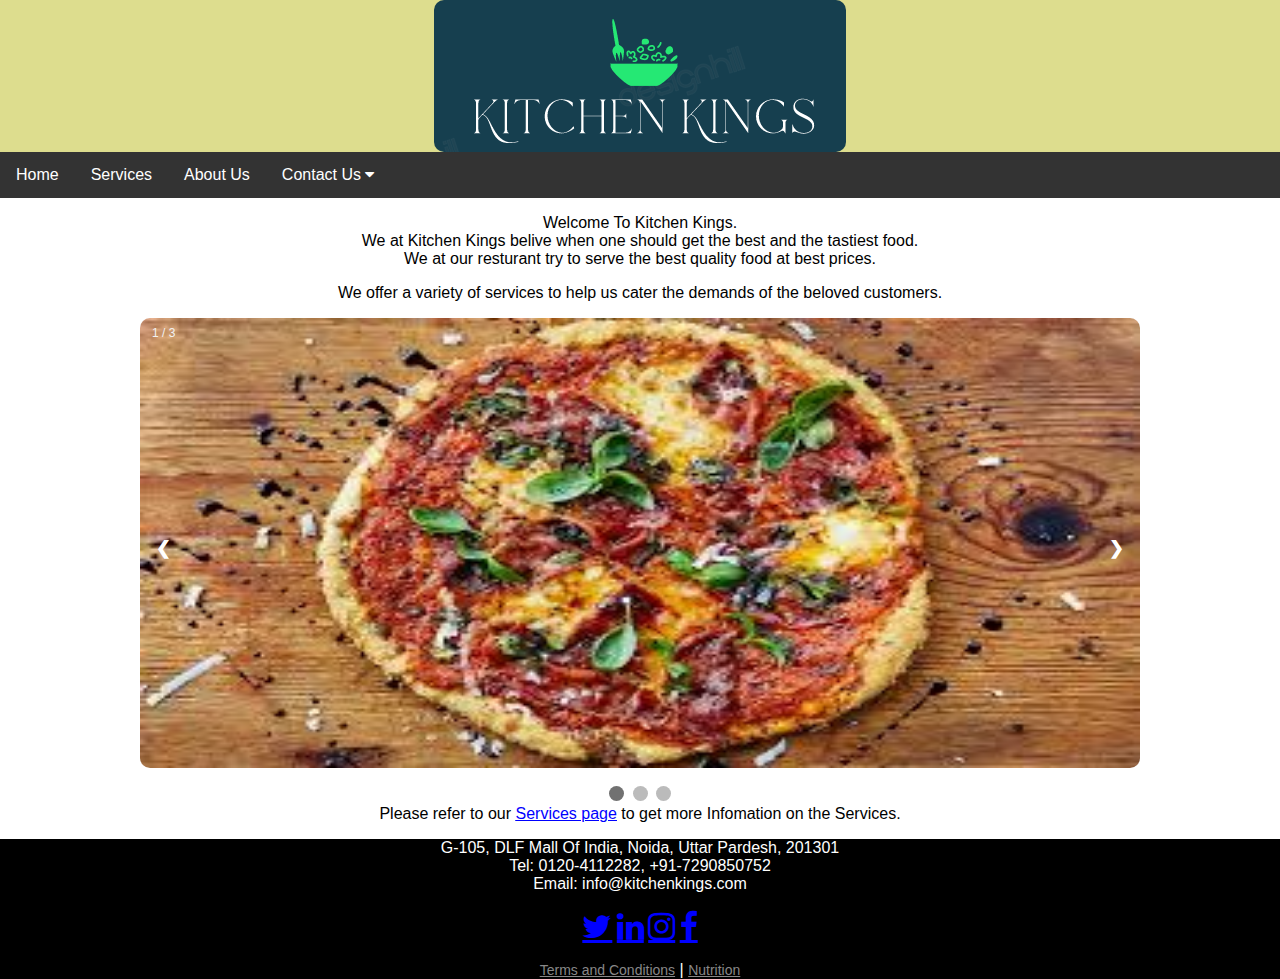
<file: index.html>
<!DOCTYPE html>
<html>
<head>
	<title>Welcome to KitchenKings</title>
	<link rel="stylesheet" type="text/css" href="style.css">
	<link rel="stylesheet" href="https://cdnjs.cloudflare.com/ajax/libs/font-awesome/4.7.0/css/font-awesome.min.css">
	
</head>
<body>
<div style="background-color: #dddd8e;"><center><img src="logo.png"></center></div>
<div class="navbar">
            <a href="index.html">Home</a>
            <a href="services.html">Services</a>
            <a href="aboutus.html">About Us</a>
            <div class="dropdown">
              <button class="dropbtn">Contact Us 
                <i class="fa fa-caret-down"></i>
              </button>
              <div class="dropdown-content">
                <a href="mailto:info@kitchenkings.com">Email</a>
                <a href="Tel: +917290850752">Phone</a>
                <a href="contactus.html">Feedbacks/Complaints</a>
              </div>
            </div> 
          </div>




<center><p>Welcome To Kitchen Kings.<br>
We at Kitchen Kings belive when one should get the best and the tastiest food.<br> We at our resturant try to serve the best quality food at best prices.<br></p>
<p>We offer a variety of services to help us cater the demands of the beloved customers.<br>
  
  
  <div class="slideshow-container">

    <div class="mySlides fade">
      <div class="numbertext">1 / 3</div>
      <img src="ss1.jpg" style="width:100%; height: 450px;">
    </div>
    
    <div class="mySlides fade">
      <div class="numbertext">2 / 3</div>
      <img src="ss2.jpg" style="width:100%; height: 450px;">
    </div>
    
    <div class="mySlides fade">
      <div class="numbertext">3 / 3</div>
      <img src="ss3.jpg" style="width:100%; height: 450px;">
    </div>
    
    <a class="prev" onclick="plusSlides(-1)">&#10094;</a>
    <a class="next" onclick="plusSlides(1)">&#10095;</a>
    
    </div>
    <br>
    
    <div style="text-align:center">
      <span class="dot" onclick="currentSlide(1)"></span> 
      <span class="dot" onclick="currentSlide(2)"></span> 
      <span class="dot" onclick="currentSlide(3)"></span> 
    </div>
    
    <script>
    var slideIndex = 1;
    showSlides(slideIndex);
    
    function plusSlides(n) {
      showSlides(slideIndex += n);
    }
    
    function currentSlide(n) {
      showSlides(slideIndex = n);
    }
    
    function showSlides(n) {
      var i;
      var slides = document.getElementsByClassName("mySlides");
      var dots = document.getElementsByClassName("dot");
      if (n > slides.length) {slideIndex = 1}    
      if (n < 1) {slideIndex = slides.length}
      for (i = 0; i < slides.length; i++) {
          slides[i].style.display = "none";  
      }
      for (i = 0; i < dots.length; i++) {
          dots[i].className = dots[i].className.replace(" active", "");
      }
      slides[slideIndex-1].style.display = "block";  
      dots[slideIndex-1].className += " active";
    }
    </script>


Please refer to our <a href="services.html"><u>Services page</u></a> to get more Infomation on the Services.</p></center>



<footer style="background-color: black;"><center><font color="white"> G-105, DLF Mall Of  India, Noida, Uttar Pardesh, 201301<br>Tel: 0120-4112282, +91-7290850752<br>
Email: info@kitchenkings.com<br><br>
<a href="https://twitter.com/KitchenKings" target="_blank" class="fa fa-twitter" style="font-size: 2em;"></a>
<a href="https://www.linkedin.com/company/KitchenKings/" target="_blank" class="fa fa-linkedin" style="font-size: 2em;"></a>
<a href="https://www.instagram.com/KitchenKings/?hl=en" target="_blank" class="fa fa-instagram" style="font-size: 2em;"></a>
<a href="https://www.facebook.com/pages/category/Website/KitchenKings/about/" target="_blank" class="fa fa-facebook" style="font-size: 2em;"></a>
<br>
<br>

<a href="t-c.html" target="_blank" style="color: #888888;font-family: arial;font-size: 14px;">Terms and Conditions</a>
  | 
<a href="Nutritional-Facts.pdf" target="_blank" download="Nutritional-Facts.pdf" style="color: #888888;font-family: arial;font-size: 14px;">Nutrition</a>


</font></center></footer>



</body>
</html>
</file>
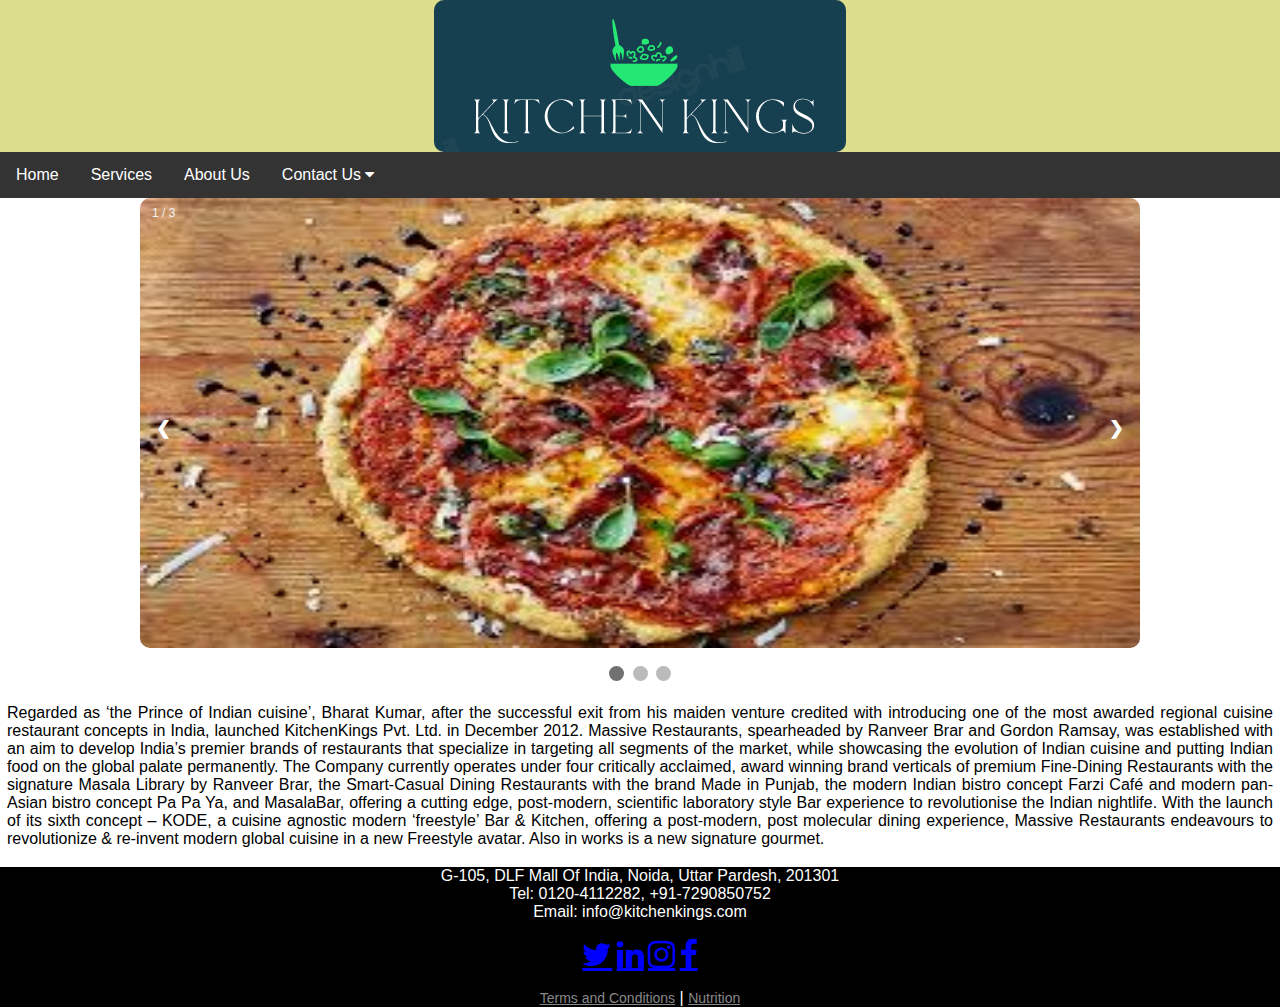
<file: aboutus.html>
<!DOCTYPE html>
<html>
<head>
	<title>Welcome to KitchenKings</title>
	<link rel="stylesheet" type="text/css" href="style.css">
	<link rel="stylesheet" href="https://cdnjs.cloudflare.com/ajax/libs/font-awesome/4.7.0/css/font-awesome.min.css">
	
</head>
<body>
  <div style="background-color: #dddd8e;"><center><img src="logo.png"></center></div>
  <div class="navbar">
    <a href="index.html">Home</a>
    <a href="services.html">Services</a>
    <a href="aboutus.html">About Us</a>
    <div class="dropdown">
      <button class="dropbtn">Contact Us 
        <i class="fa fa-caret-down"></i>
      </button>
      <div class="dropdown-content">
        <a href="mailto:info@kitchenkings.com">Email</a>
        <a href="Tel: +917290850752">Phone</a>
        <a href="contactus.html">Feedbacks/Complaints</a>
      </div>
    </div> 
  </div>

  <div class="slideshow-container">

    <div class="mySlides fade">
      <div class="numbertext">1 / 3</div>
      <img src="ss1.jpg" style="width:100%; height: 450px;">
    </div>
    
    <div class="mySlides fade">
      <div class="numbertext">2 / 3</div>
      <img src="ss2.jpg" style="width:100%; height: 450px;">
    </div>
    
    <div class="mySlides fade">
      <div class="numbertext">3 / 3</div>
      <img src="ss3.jpg" style="width:100%; height: 450px;">
    </div>
    
    <a class="prev" onclick="plusSlides(-1)">&#10094;</a>
    <a class="next" onclick="plusSlides(1)">&#10095;</a>
    
    </div>
    <br>
    
    <div style="text-align:center">
      <span class="dot" onclick="currentSlide(1)"></span> 
      <span class="dot" onclick="currentSlide(2)"></span> 
      <span class="dot" onclick="currentSlide(3)"></span> 
    </div>
    
    <script>
    var slideIndex = 1;
    showSlides(slideIndex);
    
    function plusSlides(n) {
      showSlides(slideIndex += n);
    }
    
    function currentSlide(n) {
      showSlides(slideIndex = n);
    }
    
    function showSlides(n) {
      var i;
      var slides = document.getElementsByClassName("mySlides");
      var dots = document.getElementsByClassName("dot");
      if (n > slides.length) {slideIndex = 1}    
      if (n < 1) {slideIndex = slides.length}
      for (i = 0; i < slides.length; i++) {
          slides[i].style.display = "none";  
      }
      for (i = 0; i < dots.length; i++) {
          dots[i].className = dots[i].className.replace(" active", "");
      }
      slides[slideIndex-1].style.display = "block";  
      dots[slideIndex-1].className += " active";
      setTimeout(showSlides, 2000);
    }
    </script>



<table>
  <tr>
    <td></td>
    <td>
      <p style="text-align: justify;">Regarded as ‘the Prince of Indian cuisine’, Bharat Kumar, after the successful exit from his maiden venture credited with introducing one of the most awarded regional cuisine 
        restaurant concepts in India, launched KitchenKings Pvt. Ltd. in December 2012. Massive Restaurants, spearheaded by Ranveer Brar and Gordon Ramsay, was established with an aim to develop India’s 
        premier brands of restaurants that specialize in targeting all segments of the market, while showcasing the evolution of Indian cuisine and putting Indian food on the global palate permanently.
        The Company currently operates under four critically acclaimed, award winning brand verticals of premium Fine-Dining Restaurants with the signature Masala Library by Ranveer Brar, the Smart-Casual Dining 
        Restaurants with the brand Made in Punjab, the modern Indian bistro concept Farzi Café and modern pan-Asian bistro concept Pa Pa Ya, and MasalaBar, offering a cutting edge, post-modern, scientific 
        laboratory style Bar experience to revolutionise the Indian nightlife. With the launch of its sixth concept – KODE, a cuisine agnostic modern ‘freestyle’ Bar & Kitchen, offering a post-modern, 
        post molecular dining experience, Massive Restaurants endeavours to revolutionize & re-invent modern global cuisine in a new Freestyle avatar. Also in works is a new signature gourmet.
      </p>
  </td>
  <td></td>
</tr>
</table>
<footer style="background-color: black;"><center><font color="white"> G-105, DLF Mall Of  India, Noida, Uttar Pardesh, 201301<br>Tel: 0120-4112282, +91-7290850752<br>
  Email: info@kitchenkings.com<br><br>
  <a href="https://twitter.com/KitchenKings" target="_blank" class="fa fa-twitter" style="font-size: 2em;"></a>
  <a href="https://www.linkedin.com/company/KitchenKings/" target="_blank" class="fa fa-linkedin" style="font-size: 2em;"></a> 
  <a href="https://www.instagram.com/KitchenKings/?hl=en" target="_blank" class="fa fa-instagram" style="font-size: 2em;"></a>  
  <a href="https://www.facebook.com/pages/category/Website/KitchenKings/about/" target="_blank" class="fa fa-facebook" style="font-size: 2em;"></a><br><br>

<a href="tc.html" target="_blank" style="color: #888888;font-family: arial;font-size: 14px;">Terms and Conditions</a>
    | 
<a href="Nutritional-Facts.pdf" target="_blank" style="color: #888888;font-family: arial;font-size: 14px;">Nutrition</a>
  
</font></center></footer>
</body>
</html>
</file>
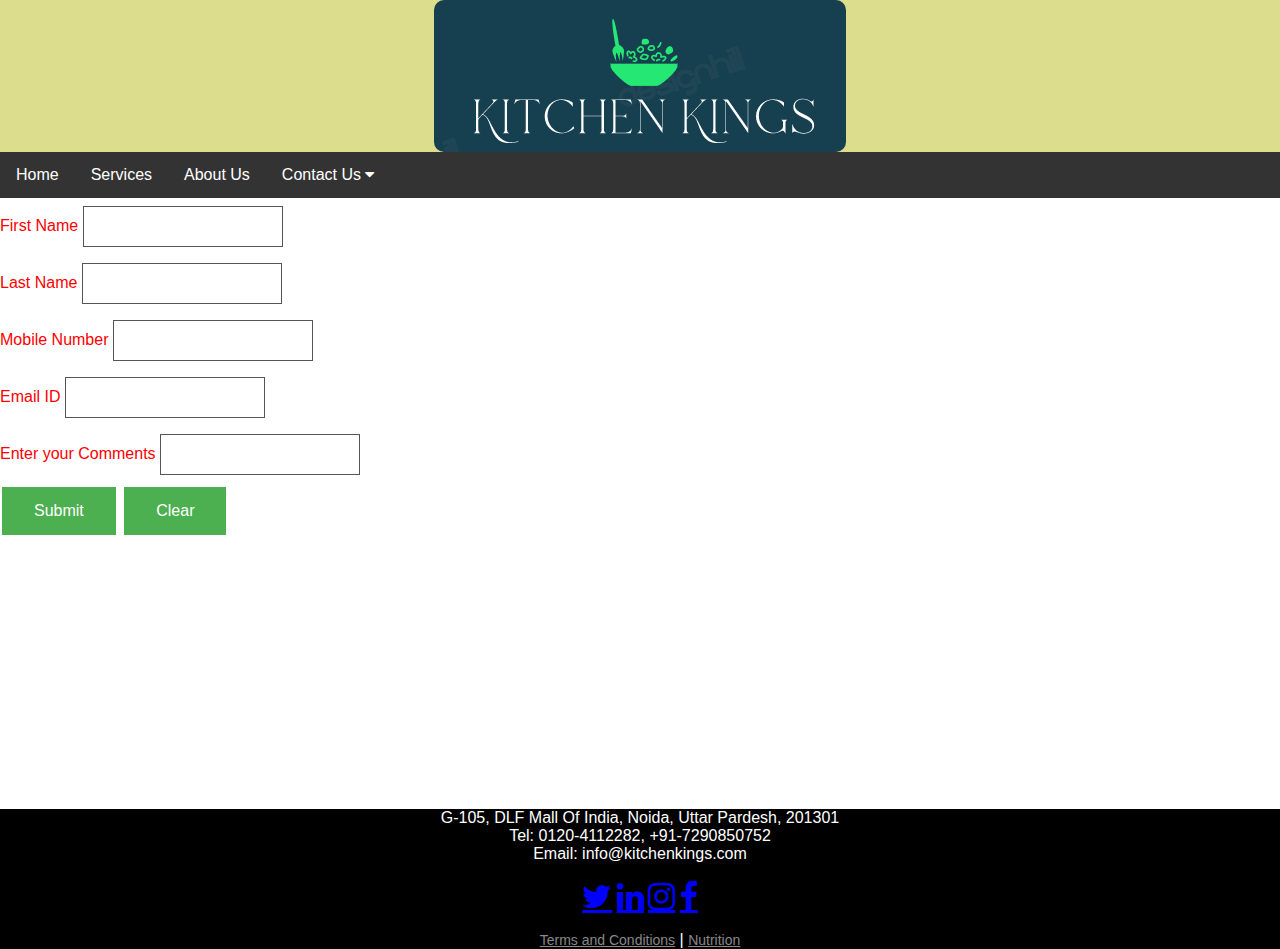
<file: contactus.html>
<!DOCTYPE html>
<html>
<head>
	<title>Welcome to KitchenKings</title>
  <link rel="stylesheet" type="text/css" href="style.css">
  <link rel="stylesheet" href="https://cdnjs.cloudflare.com/ajax/libs/font-awesome/4.7.0/css/font-awesome.min.css">
	
	
</head>
<body>
  <div style="background-color: #dddd8e;"><center><img src="logo.png"></center></div>
  <div class="navbar">
    <a href="index.html">Home</a>
    <a href="services.html">Services</a>
    <a href="aboutus.html">About Us</a>
    <div class="dropdown">
      <button class="dropbtn">Contact Us 
        <i class="fa fa-caret-down"></i>
      </button>
      <div class="dropdown-content">
        <a href="mailto:info@kitchenkings.com">Email</a>
        <a href="Tel: +917290850752">Phone</a>
        <a href="contactus.html">Feedbacks/Complaints</a>
      </div>
    </div> 
  </div>



<form><font color="red">
  <label for="fname">First Name</label>
  <input type="text" id="fname" name="fname" value=" "><br>
  <label for="lname">Last Name</label>
  <input type="text" id="lname" name="lname" value=" "><br>
  <label for="mobile">Mobile Number</label>
  <input type="text" id="mobile" name="mobile" value=" "><br>
  <label for="email">Email ID</label>
  <input type="text" id="email" name="email" value=" "><br>
  <label for="comments">Enter your Comments</label>
  <input type="text" id="comments" name="comments" value=" "><br>
  <button class="button">Submit</button> <button type="reset" value="Reset" class="button">Clear</button>
</font></form><br><br><br><br><br><br><br><br><br><br><br><br><br><br><br>
<div style="background-color: Black; bottom: 0px; margin-bottom: 0px;" ><center><font color="white"> G-105, DLF Mall Of  India, Noida, Uttar Pardesh, 201301<br>Tel: 0120-4112282, +91-7290850752<br>
  Email: info@kitchenkings.com<br><br>
  <a href="https://twitter.com/KitchenKings" target="_blank" class="fa fa-twitter" style="font-size: 2em;"></a>
  <a href="https://www.linkedin.com/company/KitchenKings/" target="_blank" class="fa fa-linkedin" style="font-size: 2em;"></a>
  <a href="https://www.instagram.com/KitchenKings/?hl=en" target="_blank" class="fa fa-instagram" style="font-size: 2em;"></a>
  <a href="https://www.facebook.com/pages/category/Website/KitchenKings/about/" target="_blank" class="fa fa-facebook" style="font-size: 2em;"></a><br><br>

<a href="t-c.html" target="_blank" style="color: #888888;font-family: arial;font-size: 14px;">Terms and Conditions</a>
    | 
<a href="Nutritional-Facts.pdf" target="_blank" style="color: #888888;font-family: arial;font-size: 14px;">Nutrition</a> 
  </font></center></div>
</body>
</html>
</file>
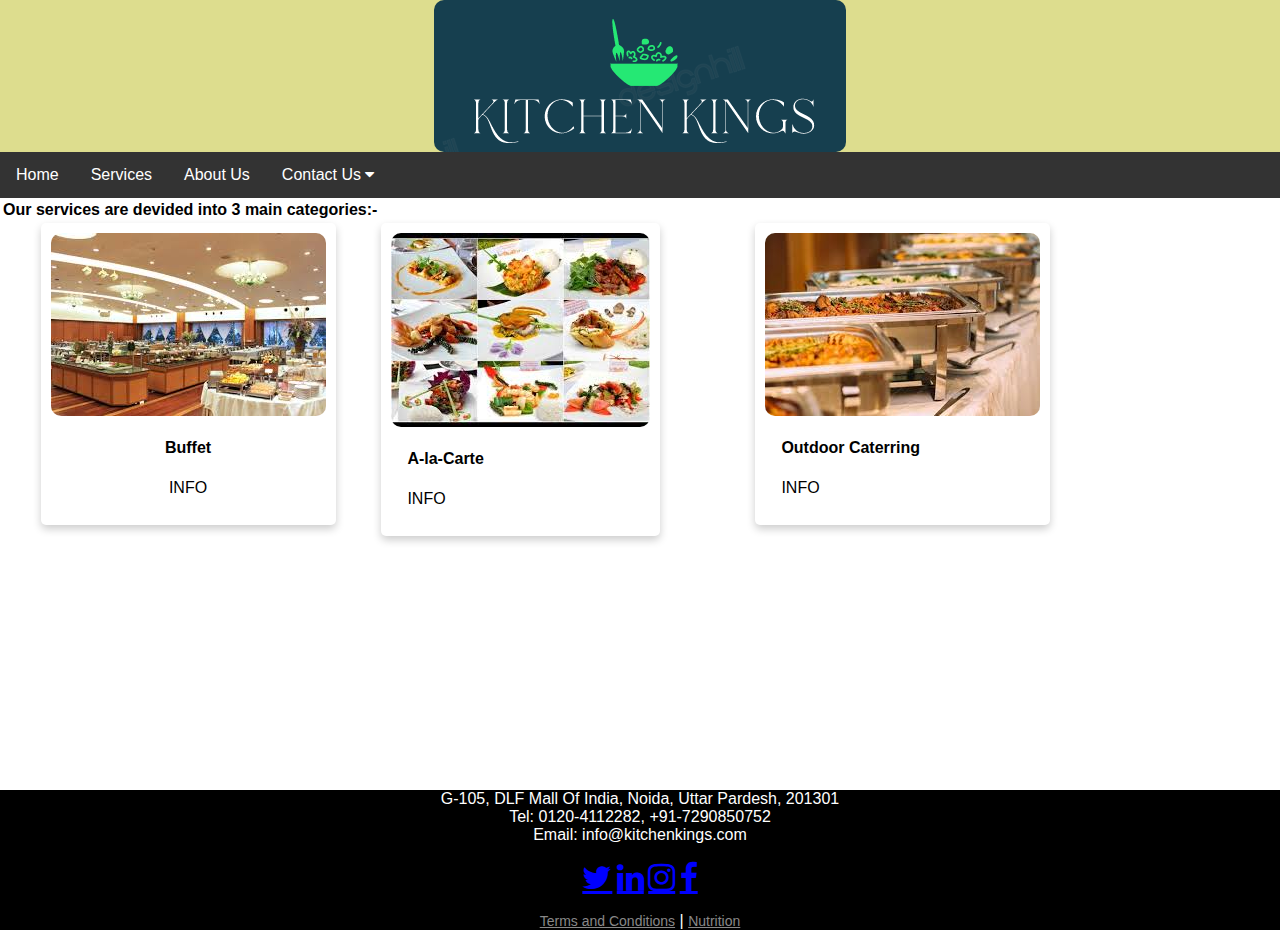
<file: services.html>
<!DOCTYPE html>
<html>
<head>
	<title>Welcome to KitchenKings</title>
  <link rel="stylesheet" type="text/css" href="style.css">
  <link rel="stylesheet" href="https://cdnjs.cloudflare.com/ajax/libs/font-awesome/4.7.0/css/font-awesome.min.css">
	
	
</head>
<body>
<div style="background-color: #dddd8e;"><center><img src="logo.png"></center></div>
<div class="navbar">
  <a href="index.html">Home</a>
  <a href="services.html">Services</a>
  <a href="aboutus.html">About Us</a>
  <div class="dropdown">
    <button class="dropbtn">Contact Us 
      <i class="fa fa-caret-down"></i>
    </button>
    <div class="dropdown-content">
      <a href="mailto:info@kitchenkings.com">Email</a>
        <a href="Tel: +917290850752">Phone</a>
        <a href="contactus.html">Feedbacks/Complaints</a>
    </div>
  </div> 
</div>
<table>
 <tr colspan="3" style="align-items: center;">
<th align="center;">Our services are devided into 3 main categories:-<br></th>
</tr> 
<tr>
    <td><center>
        <div style="width:370px; height:150px; float:left;">
        <div class="card" >
            <img src="buffet.jpg" style="widows: 30px;">
            <div class="container">
            <h4><b>Buffet</b></h4> 
            <p>INFO</p> 
            </div>
          </div>
        </div>
      </td>
      <td>
        <div style="width:370px; height:150px; float:left;">
          <div class="card">
            <img src="alacarte.jpg" style="widows: 30px;">
            <div class="container">
            <h4><b>A-la-Carte</b></h4> 
            <p>INFO</p> 
            </div>
          </div>
        </div>
      </td>
      <td>
        <div style="width:370px; height:150px; float:left;">
          <div class="card">
            <img src="cater.jpg" style="widows: 30px;">
            <div class="container">
            <h4><b>Outdoor Caterring</b></h4> 
            <p>INFO</p> 
            </div>
          </div>
        </div>
        </center>
      </td>
  </tr>
</table>
<br><br><br><br><br><br><br><br><br><br><br><br><br><br><br><br><br><br><br><br><br><br><br>
<div style="background-color: Black" ><center><font color="white"> G-105, DLF Mall Of  India, Noida, Uttar Pardesh, 201301<br>Tel: 0120-4112282, +91-7290850752<br>
  Email: info@kitchenkings.com<br><br>
  <a href="https://twitter.com/KitchenKings" target="_blank" class="fa fa-twitter" style="font-size: 2em;"></a>
  <a href="https://www.linkedin.com/company/Kitchen-Kings/" target="_blank" class="fa fa-linkedin" style="font-size: 2em;"></a>
  <a href="https://www.instagram.com/KitchenKings/?hl=en" target="_blank" class="fa fa-instagram" style="font-size: 2em;"></a>
  <a href="https://www.facebook.com/pages/category/Website/KitchenKings/about/" target="_blank" class="fa fa-facebook" style="font-size: 2em;"></a><br><br>
  
  <a href="t-c.html" target="_blank" style="color: #888888;font-family: arial;font-size: 14px;">Terms and Conditions</a>
      | 
  <a href="Nutritional-Facts.pdf" target="_blank" style="color: #888888;font-family: arial;font-size: 14px;">Nutrition</a>
  
  
  </font></center></div>
</body>
</html>
</file>
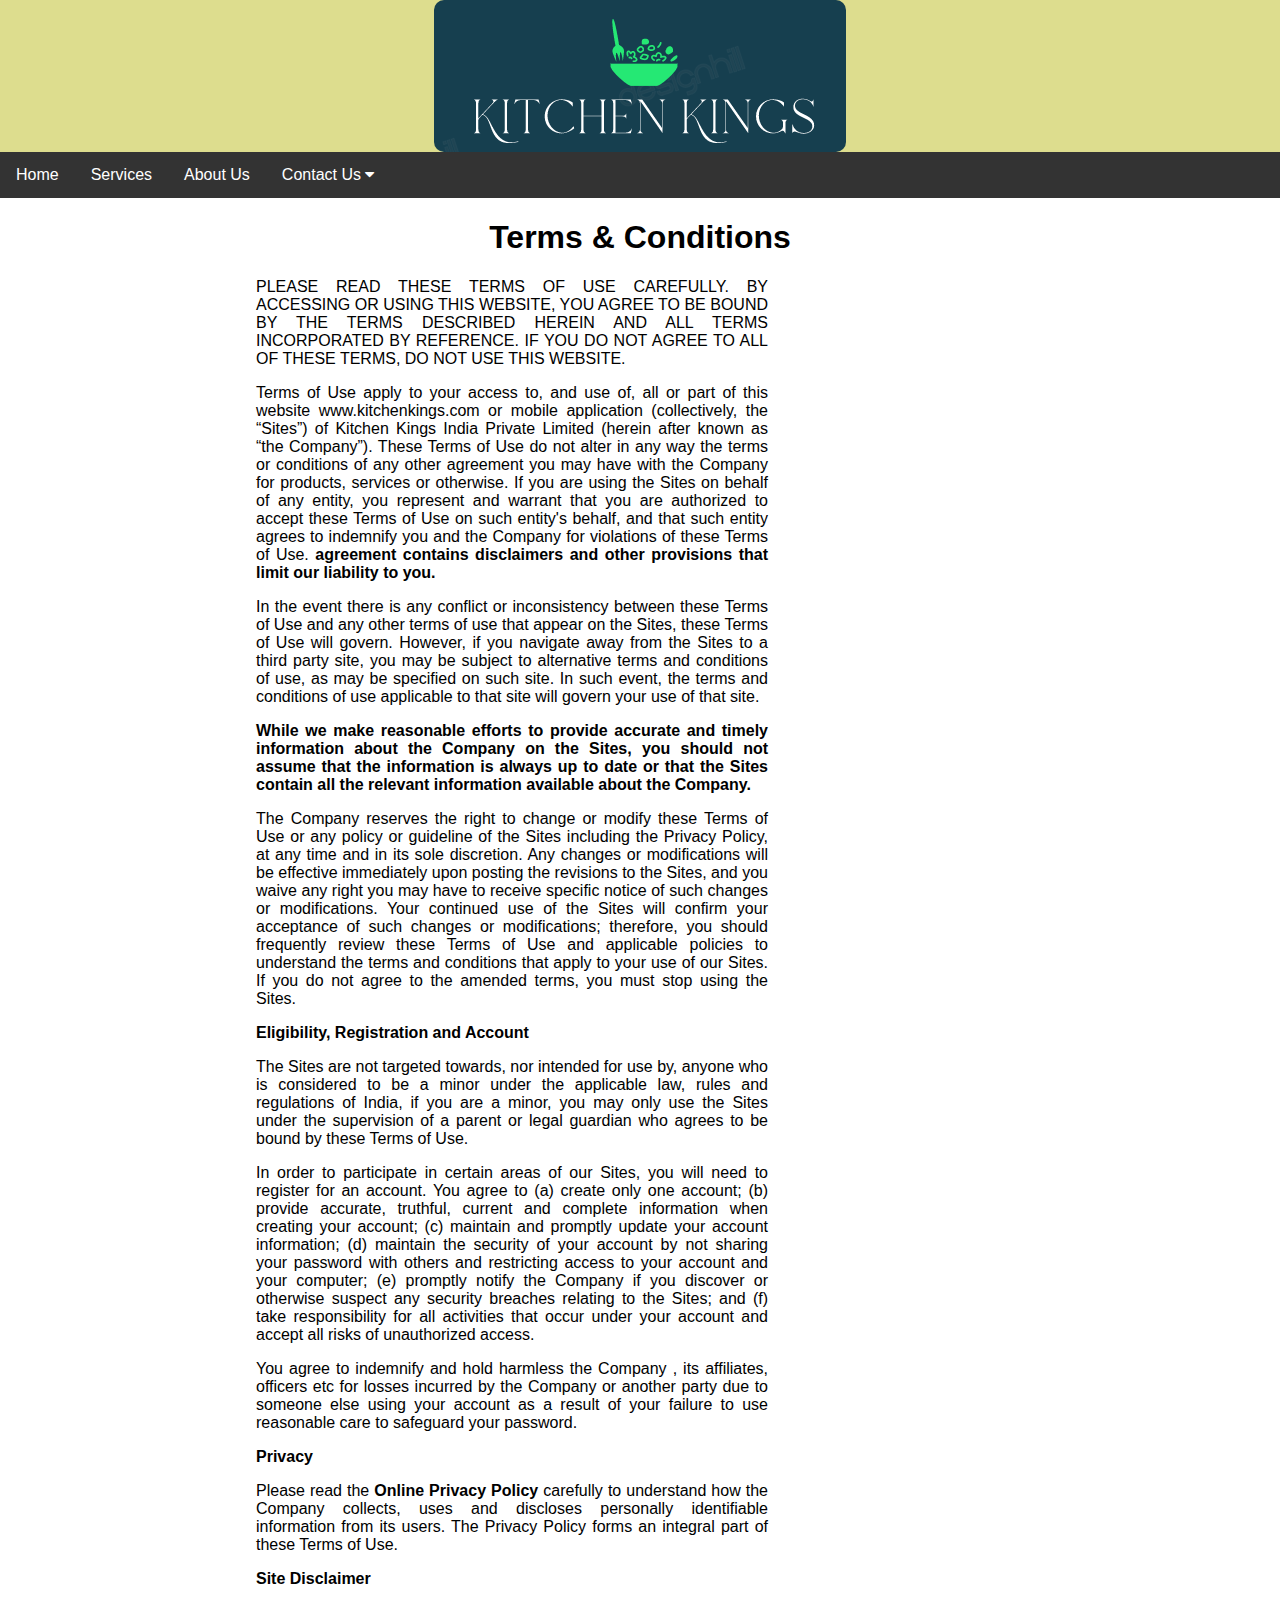
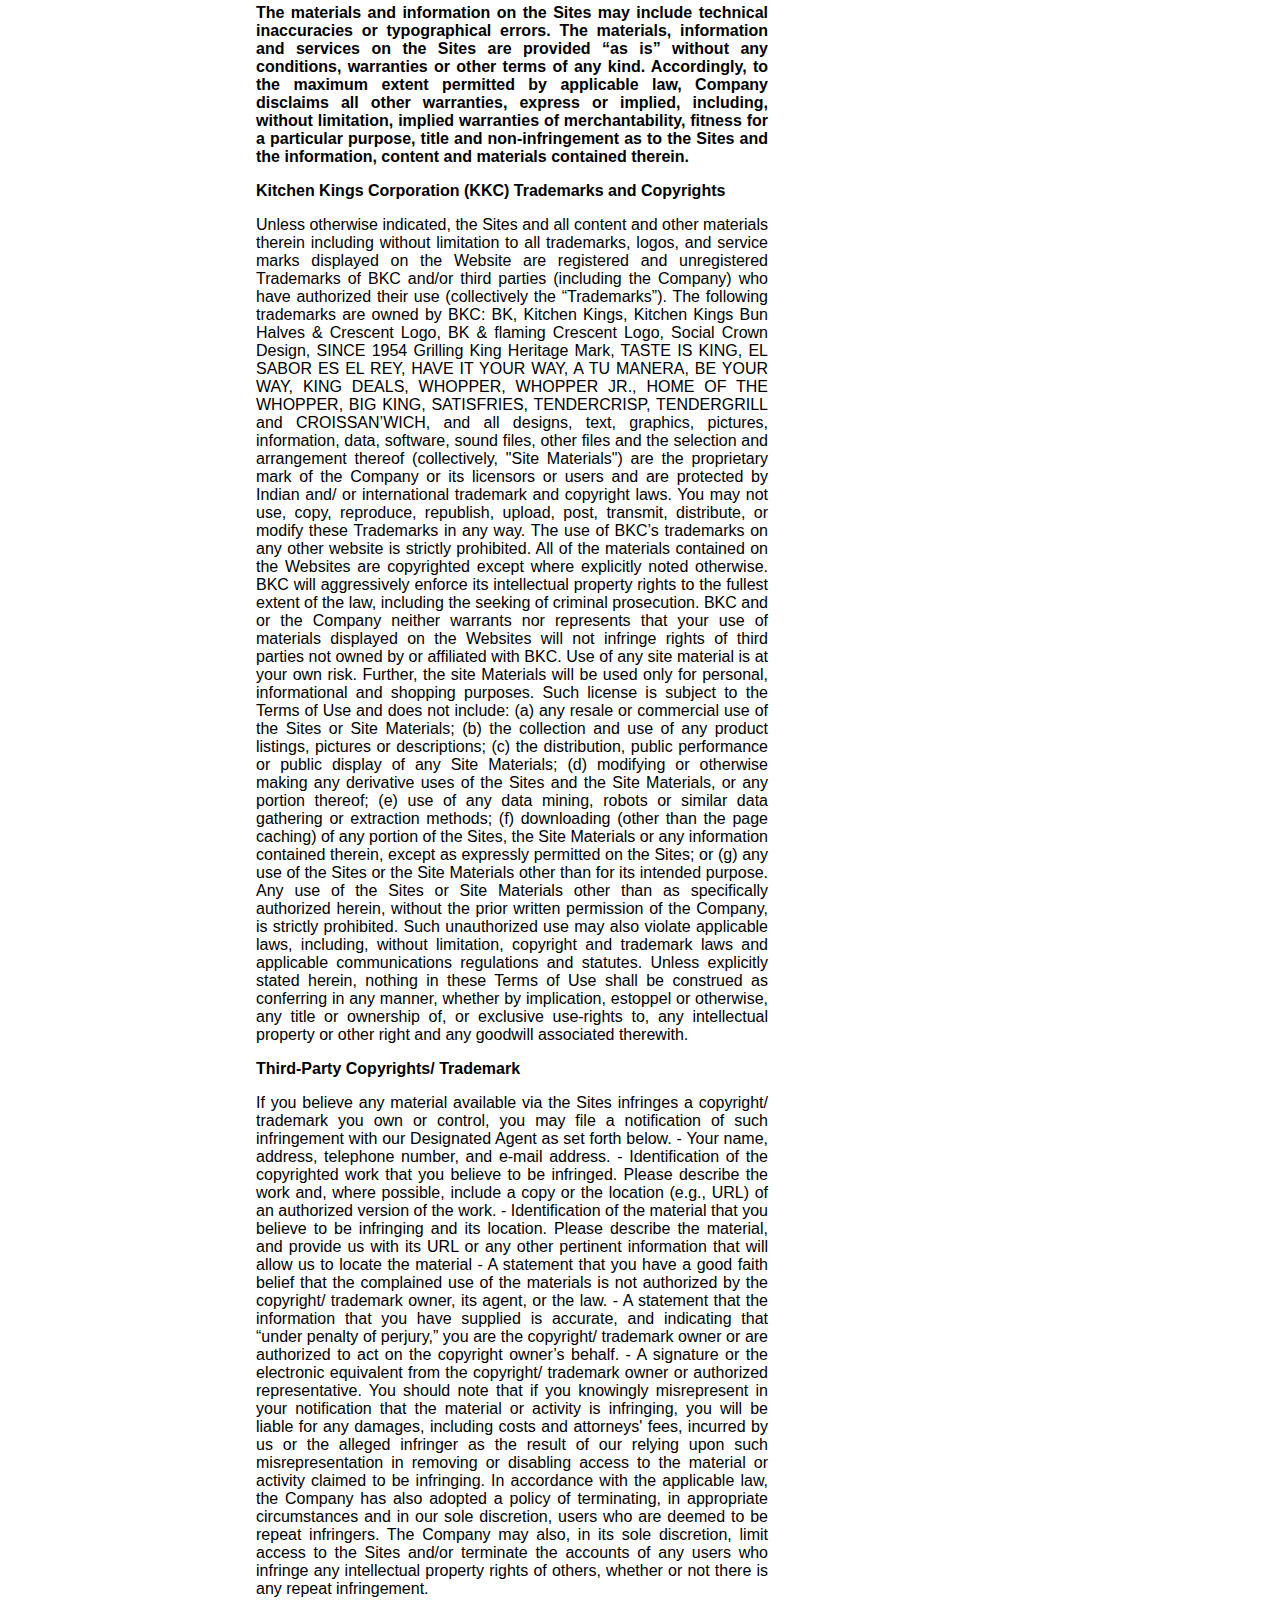
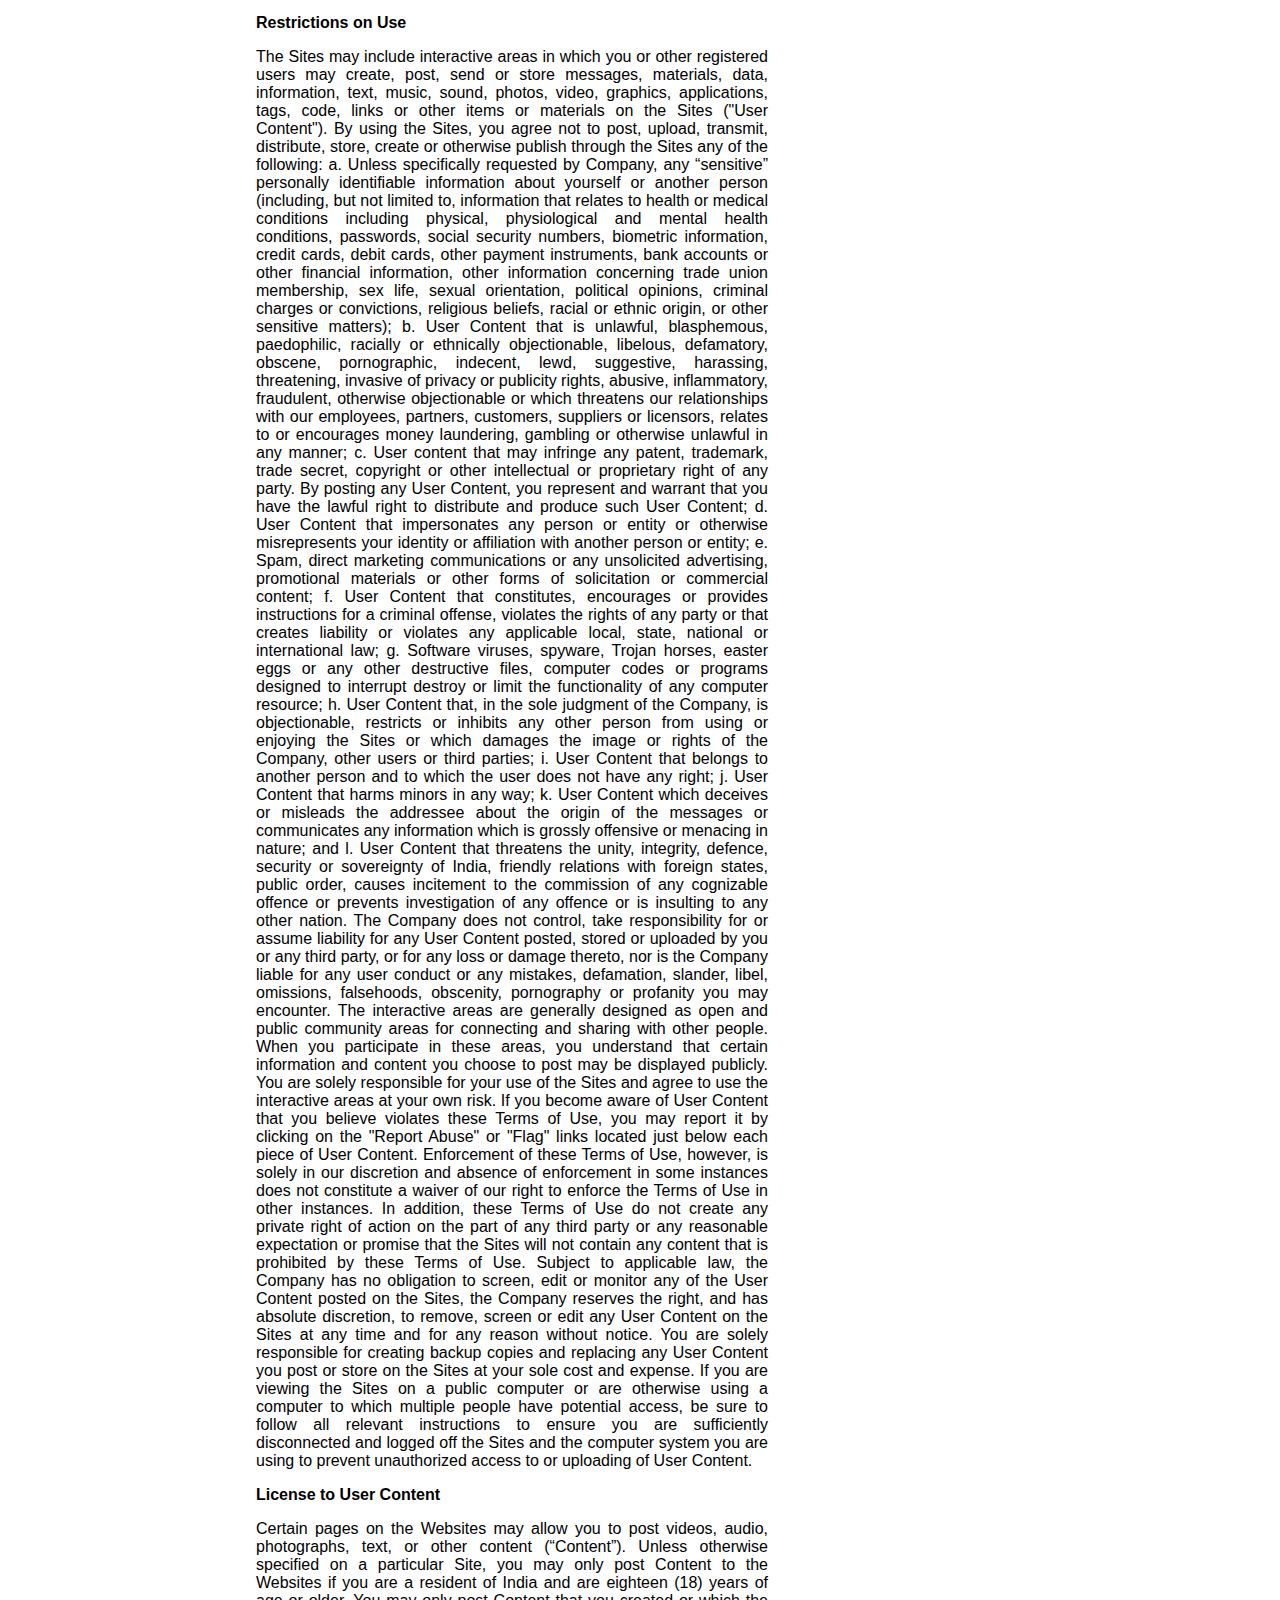
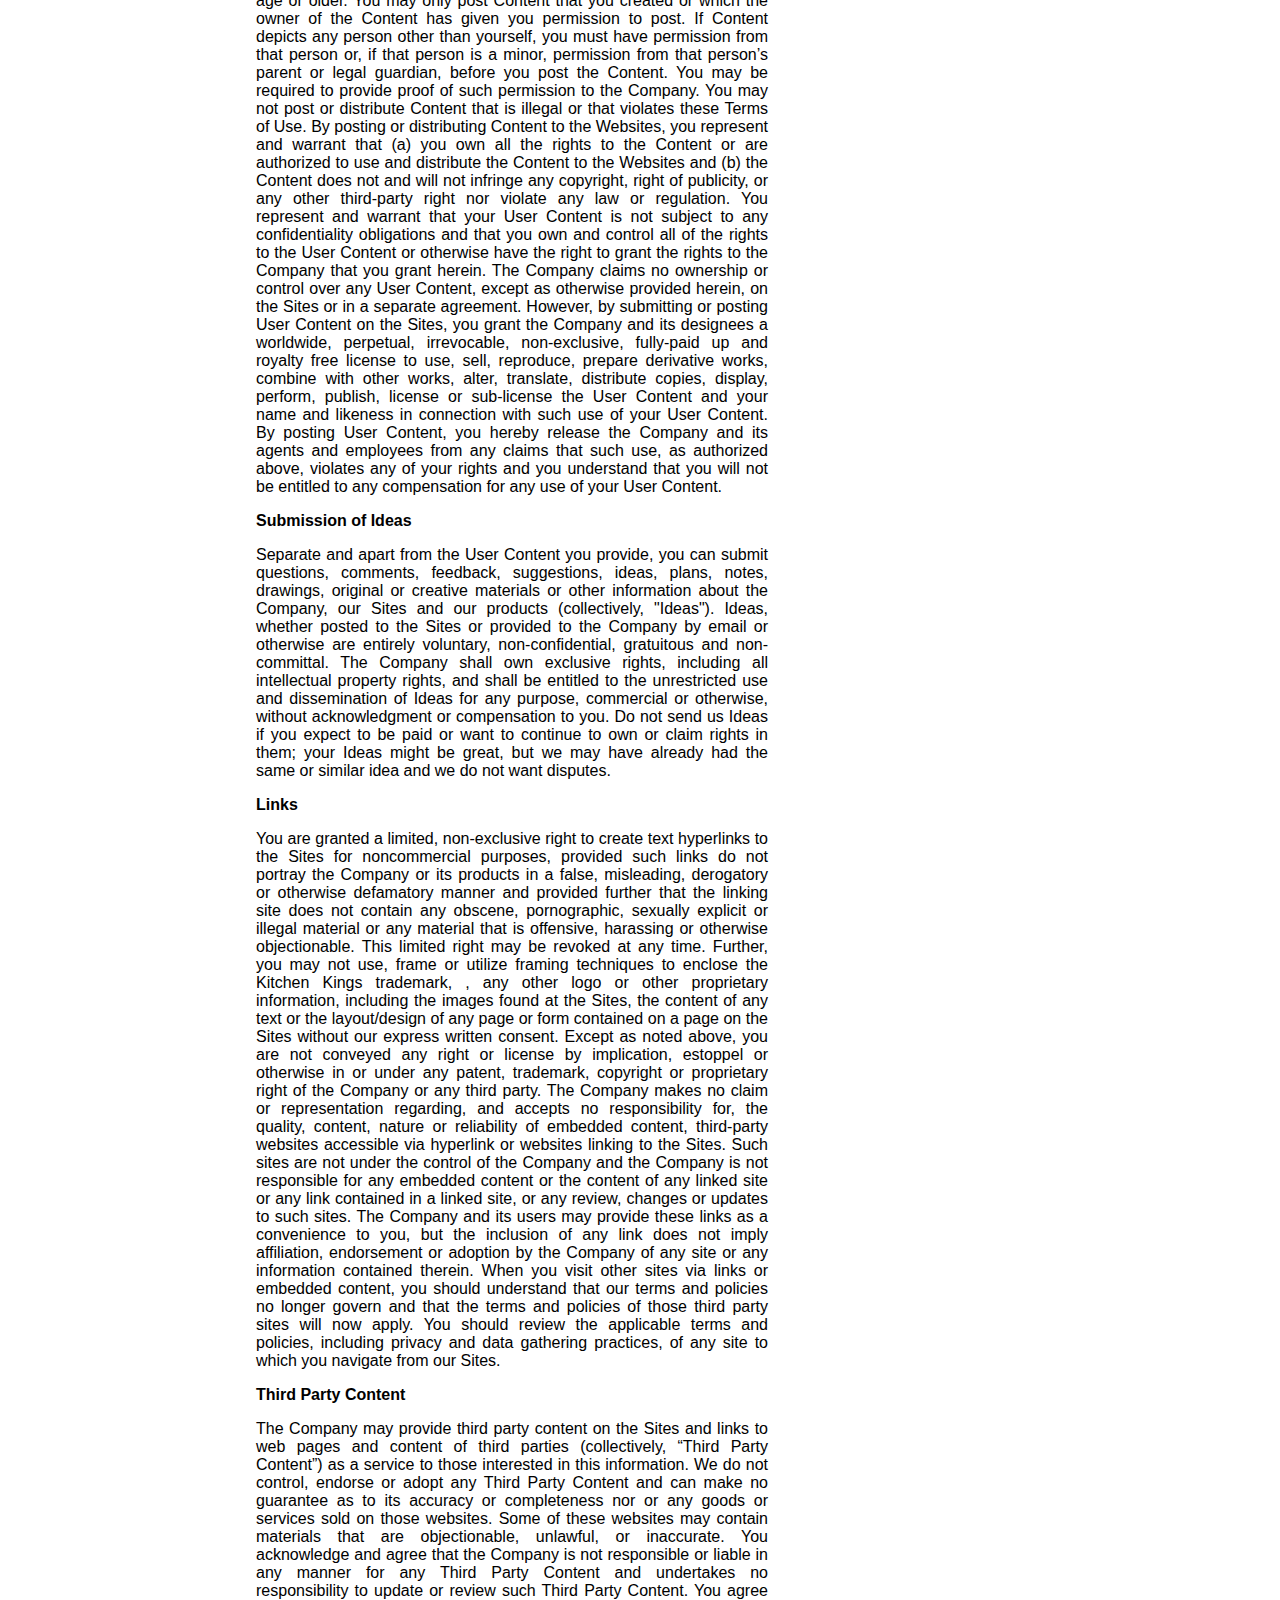
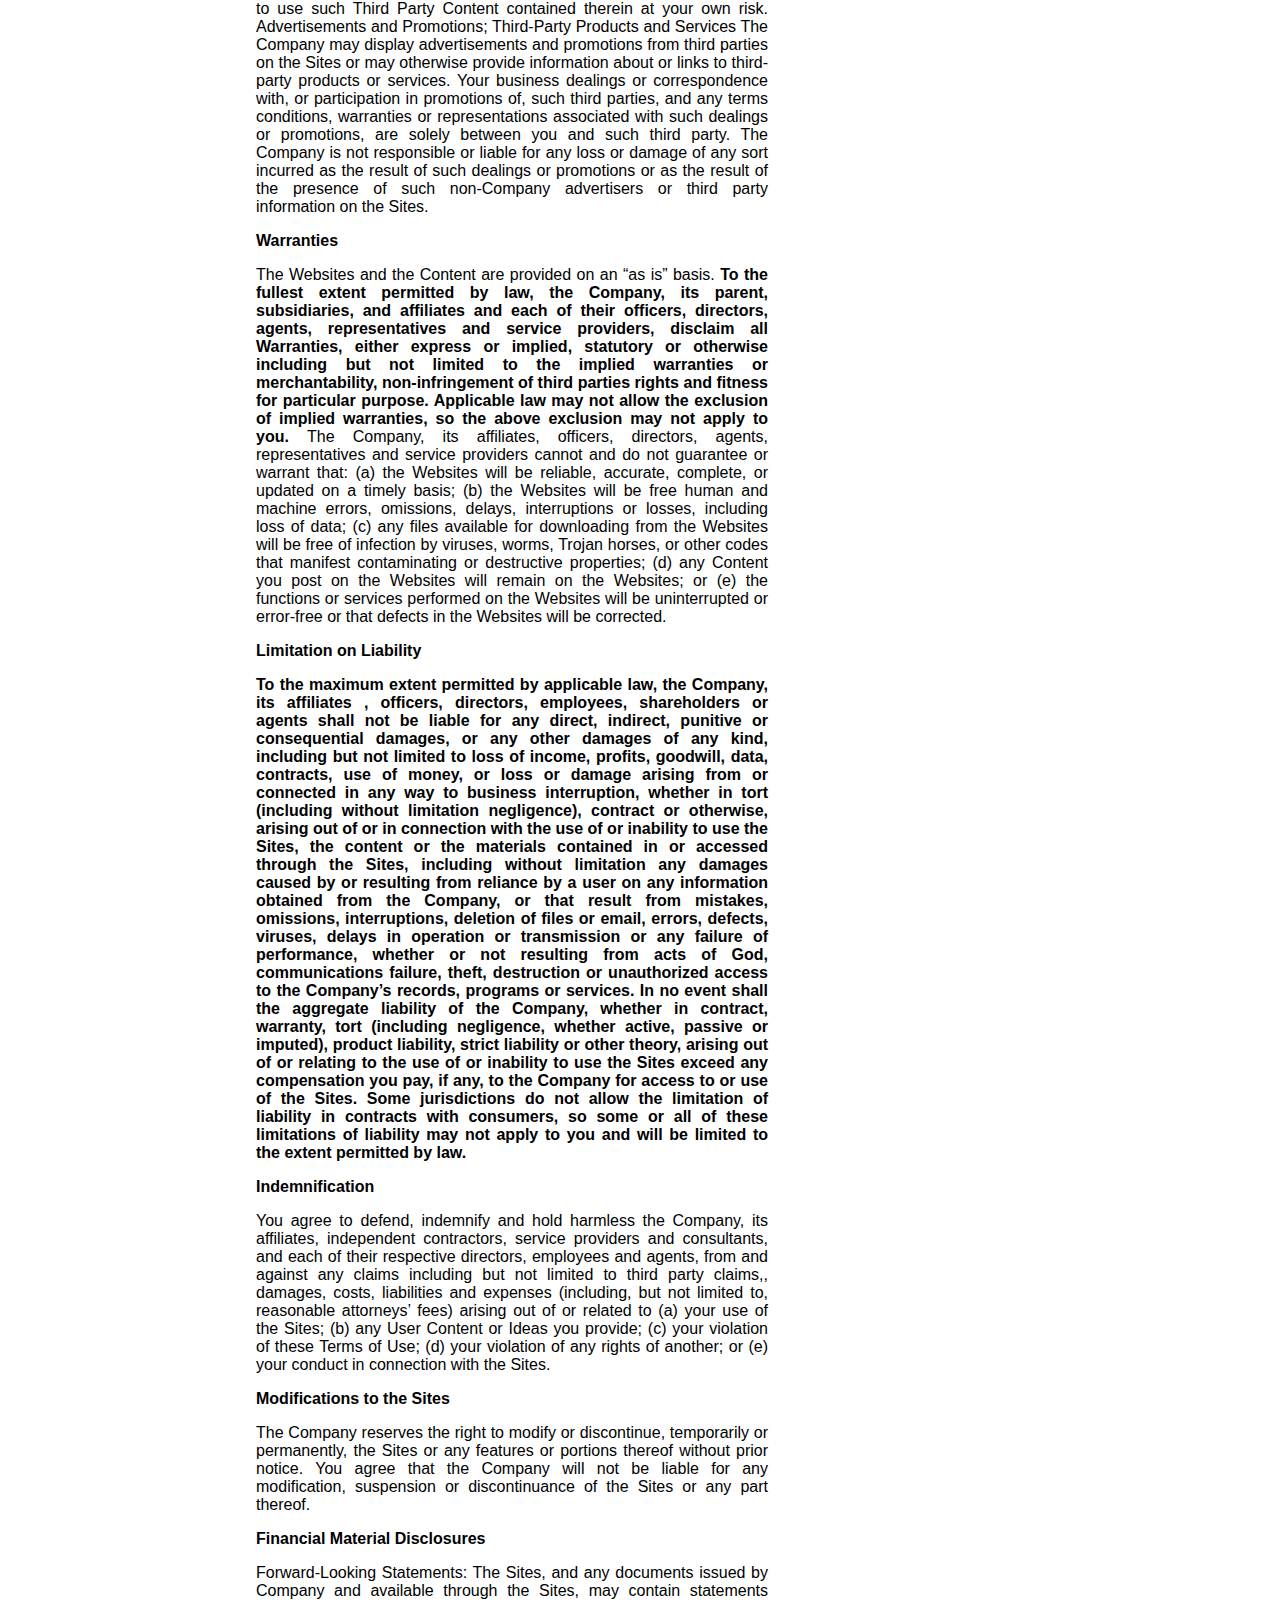
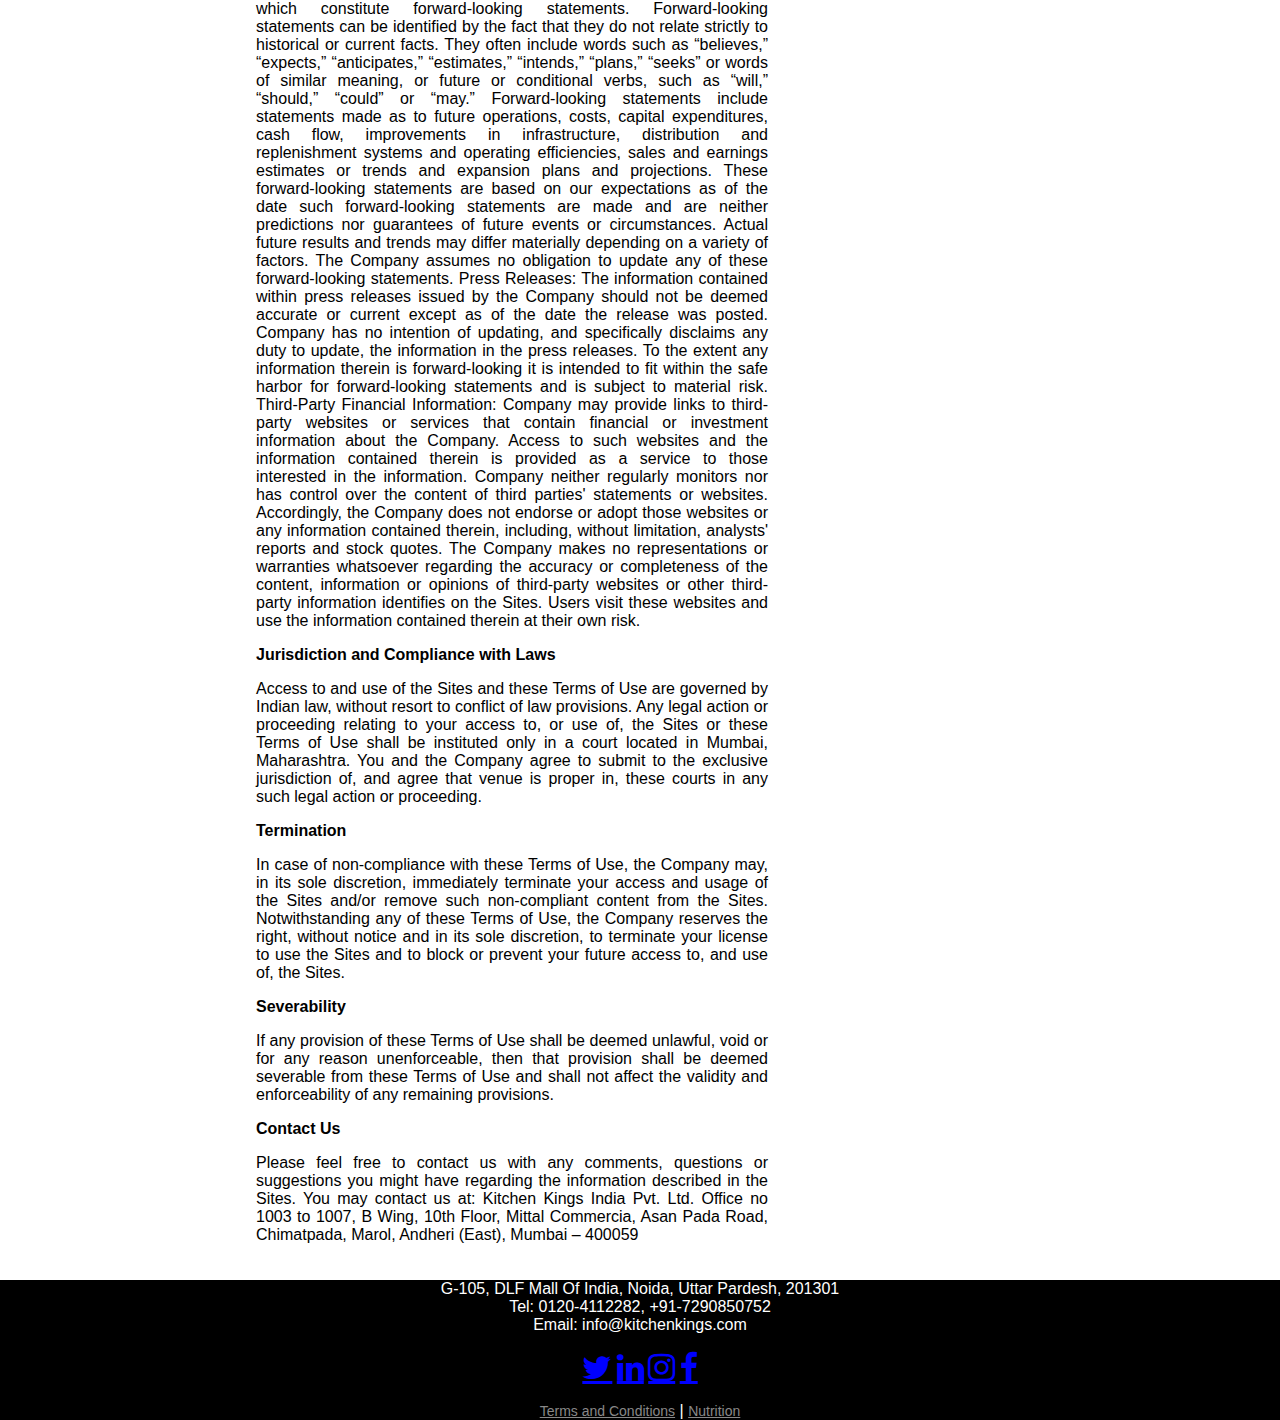
<file: t-c.html>
<!DOCTYPE html>
<html>
<head>
	<title>Welcome to KitchenKings</title>
	<link rel="stylesheet" type="text/css" href="style.css">
	<link rel="stylesheet" href="https://cdnjs.cloudflare.com/ajax/libs/font-awesome/4.7.0/css/font-awesome.min.css">
	
</head>
<body>
<div style="background-color: #dddd8e;"><center><img src="logo.png"></center></div>
<div class="navbar">
            <a href="index.html">Home</a>
            <a href="services.html">Services</a>
            <a href="aboutus.html">About Us</a>
            <div class="dropdown">
              <button class="dropbtn">Contact Us 
                <i class="fa fa-caret-down"></i>
              </button>
              <div class="dropdown-content">
                <a href="mailto:info@kitchenkings.com">Email</a>
                <a href="Tel: +917290850752">Phone</a>
                <a href="contactus.html">Feedbacks/Complaints</a>
              </div>
            </div> 
          </div>
          
          <h1 align="center">Terms & Conditions</h1>
<div style="width: 100%;">
<div style="width: 60%; text-align: justify; padding-left: 20%;">
          <p>PLEASE READ THESE TERMS OF USE CAREFULLY. BY ACCESSING OR USING THIS WEBSITE, YOU AGREE TO BE BOUND BY THE TERMS DESCRIBED HEREIN AND ALL TERMS INCORPORATED BY REFERENCE. 
          IF YOU DO NOT AGREE TO ALL OF THESE TERMS, DO NOT USE THIS WEBSITE.</p>

 

    <p> Terms of Use apply to your access to, and use of, all or part of this website www.kitchenkings.com or mobile application (collectively, the “Sites”) of Kitchen Kings
        India Private Limited (herein after known as “the Company”). These Terms of Use do not alter in any way the terms or conditions of any other agreement you may have
        with the Company for products, services or otherwise. If you are using the Sites on behalf of any entity, you represent and warrant that you are authorized to accept
        these Terms of Use on such entity's behalf, and that such entity agrees to indemnify you and the Company for violations of these Terms of Use. <strong> agreement contains 
        disclaimers and other provisions that limit our liability to you.</strong></p>
          
           
          
    <p>In the event there is any conflict or inconsistency between these Terms of Use and any other terms of use that appear on the Sites, these Terms of Use will govern. However,
       if you navigate away from the Sites to a third party site, you may be subject to alternative terms and conditions of use, as may be specified on such site. In such event, the 
       terms and conditions of use applicable to that site will govern your use of that site.</p>
          
           
          
    <p><strong>While we make reasonable efforts to provide accurate and timely information about the Company on the Sites, you should not assume that the information is always up to date or that 
       the Sites contain all the relevant information available about the Company.</strong></p>
          
           
          
    <p>The Company reserves the right to change or modify these Terms of Use or any policy or guideline of the Sites including the Privacy Policy, at any time and in its sole discretion.
       Any changes or modifications will be effective immediately upon posting the revisions to the Sites, and you waive any right you may have to receive specific notice of such changes 
       or modifications. Your continued use of the Sites will confirm your acceptance of such changes or modifications; therefore, you should frequently review these Terms of Use and 
       applicable policies to understand the terms and conditions that apply to your use of our Sites. If you do not agree to the amended terms, you must stop using the Sites.</p>
          
          
           
          
    <p><strong>Eligibility, Registration and Account</strong></p>
          
           
          
    <p>The Sites are not targeted towards, nor intended for use by, anyone who is considered to be a minor under the applicable law, rules and regulations of India, 
        if you are a minor, you may only use the Sites under the supervision of a parent or legal guardian who agrees to be bound by these Terms of Use.</p>
          
    <p>In order to participate in certain areas of our Sites, you will need to register for an account. You agree to (a) create only one account; (b) provide accurate, 
        truthful, current and complete information when creating your account; (c) maintain and promptly update your account information; (d) maintain the security of your 
        account by not sharing your password with others and restricting access to your account and your computer; (e) promptly notify the Company if you discover or otherwise 
        suspect any security breaches relating to the Sites; and (f) take responsibility for all activities that occur under your account and accept all risks of unauthorized access.</p>
          
           
          
    <p>You agree to indemnify and hold harmless the Company , its affiliates, officers etc for losses incurred by the Company or another party due to someone else using your account
        as a result of your failure to use reasonable care to safeguard your password.</p>
          
           
          
    <p><b>Privacy</b></p>
          
          Please read the <b>Online Privacy Policy</b> carefully to understand how the Company collects, uses and discloses personally identifiable information from its users. The Privacy Policy forms an integral part of these Terms of Use.
          
           
          
          <p><strong>Site Disclaimer</p>
          
           
          
          The materials and information on the Sites may include technical inaccuracies or typographical errors. The materials, information and services on the Sites are provided “as is” without any conditions, warranties or other terms of any kind. Accordingly, to the maximum extent permitted by applicable law, Company disclaims all other warranties, express or implied, including, without limitation, implied warranties of merchantability, fitness for a particular purpose, title and non-infringement as to the Sites and the information, content and materials contained therein.
          
           
          
          <p>Kitchen Kings Corporation (KKC) Trademarks and Copyrights</strong></p>
          
           
          
          Unless otherwise indicated, the Sites and all content and other materials therein including without limitation to all trademarks, logos, and service marks displayed on the Website are registered and unregistered Trademarks of BKC and/or third parties (including the Company) who have authorized their use (collectively the “Trademarks”). The following trademarks are owned by BKC: BK, Kitchen Kings, Kitchen Kings Bun Halves & Crescent Logo, BK & flaming Crescent Logo, Social Crown Design, SINCE 1954 Grilling King Heritage Mark, TASTE IS KING, EL SABOR ES EL REY, HAVE IT YOUR WAY, A TU MANERA, BE YOUR WAY, KING DEALS, WHOPPER, WHOPPER JR., HOME OF THE WHOPPER, BIG KING, SATISFRIES, TENDERCRISP, TENDERGRILL and CROISSAN’WICH, and all designs, text, graphics, pictures, information, data, software, sound files, other files and the selection and arrangement thereof (collectively, "Site Materials") are the proprietary mark of the Company or its licensors or users and are protected by Indian and/ or international trademark and copyright laws.
          
           
          
          You may not use, copy, reproduce, republish, upload, post, transmit, distribute, or modify these Trademarks in any way. The use of BKC’s trademarks on any other website is strictly prohibited. All of the materials contained on the Websites are copyrighted except where explicitly noted otherwise. BKC will aggressively enforce its intellectual property rights to the fullest extent of the law, including the seeking of criminal prosecution. BKC and or the Company neither warrants nor represents that your use of materials displayed on the Websites will not infringe rights of third parties not owned by or affiliated with BKC.
          
           
          
          Use of any site material is at your own risk. Further, the site Materials will be used only for personal, informational and shopping purposes. Such license is subject to the Terms of Use and does not include: (a) any resale or commercial use of the Sites or Site Materials; (b) the collection and use of any product listings, pictures or descriptions; (c) the distribution, public performance or public display of any Site Materials; (d) modifying or otherwise making any derivative uses of the Sites and the Site Materials, or any portion thereof; (e) use of any data mining, robots or similar data gathering or extraction methods; (f) downloading (other than the page caching) of any portion of the Sites, the Site Materials or any information contained therein, except as expressly permitted on the Sites; or (g) any use of the Sites or the Site Materials other than for its intended purpose. Any use of the Sites or Site Materials other than as specifically authorized herein, without the prior written permission of the Company, is strictly prohibited. Such unauthorized use may also violate applicable laws, including, without limitation, copyright and trademark laws and applicable communications regulations and statutes. Unless explicitly stated herein, nothing in these Terms of Use shall be construed as conferring in any manner, whether by implication, estoppel or otherwise, any title or ownership of, or exclusive use-rights to, any intellectual property or other right and any goodwill associated therewith.
          
           
          
          <p><strong>Third-Party Copyrights/ Trademark</strong></p>
          
          If you believe any material available via the Sites infringes a copyright/ trademark you own or control, you may file a notification of such infringement with our Designated Agent as set forth below.
          
          - Your name, address, telephone number, and e-mail address.
          - Identification of the copyrighted work that you believe to be infringed. Please describe the work and, where possible, include a copy or the location (e.g., URL) of an authorized version of the work.
          - Identification of the material that you believe to be infringing and its location. Please describe the material, and provide us with its URL or any other pertinent information that will allow us to locate the material
          - A statement that you have a good faith belief that the complained use of the materials is not authorized by the copyright/ trademark owner, its agent, or the law.
          - A statement that the information that you have supplied is accurate, and indicating that “under penalty of perjury,” you are the copyright/ trademark owner or are authorized to act on the copyright owner’s behalf.
          - A signature or the electronic equivalent from the copyright/ trademark owner or authorized representative.
          
           
          
          You should note that if you knowingly misrepresent in your notification that the material or activity is infringing, you will be liable for any damages, including costs and attorneys' fees, incurred by us or the alleged infringer as the result of our relying upon such misrepresentation in removing or disabling access to the material or activity claimed to be infringing.
          
           
          
          In accordance with the applicable law, the Company has also adopted a policy of terminating, in appropriate circumstances and in our sole discretion, users who are deemed to be repeat infringers. The Company may also, in its sole discretion, limit access to the Sites and/or terminate the accounts of any users who infringe any intellectual property rights of others, whether or not there is any repeat infringement.
          
           
          
          <p><strong>Restrictions on Use</strong></p>
          
           
          
          The Sites may include interactive areas in which you or other registered users may create, post, send or store messages, materials, data, information, text, music, sound, photos, video, graphics, applications, tags, code, links or other items or materials on the Sites ("User Content"). By using the Sites, you agree not to post, upload, transmit, distribute, store, create or otherwise publish through the Sites any of the following:
          
           
          
          a. Unless specifically requested by Company, any “sensitive” personally identifiable information about yourself or another person (including, but not limited to, information that relates to health or medical conditions including physical, physiological and mental health conditions, passwords, social security numbers, biometric information, credit cards, debit cards, other payment instruments, bank accounts or other financial information, other information concerning trade union membership, sex life, sexual orientation, political opinions, criminal charges or convictions, religious beliefs, racial or ethnic origin, or other sensitive matters);
          
          b. User Content that is unlawful, blasphemous, paedophilic, racially or ethnically objectionable, libelous, defamatory, obscene, pornographic, indecent, lewd, suggestive, harassing, threatening, invasive of privacy or publicity rights, abusive, inflammatory, fraudulent, otherwise objectionable or which threatens our relationships with our employees, partners, customers, suppliers or licensors, relates to or encourages money laundering, gambling or otherwise unlawful in any manner;
          
          c. User content that may infringe any patent, trademark, trade secret, copyright or other intellectual or proprietary right of any party. By posting any User Content, you represent and warrant that you have the lawful right to distribute and produce such User Content;
          
          d. User Content that impersonates any person or entity or otherwise misrepresents your identity or affiliation with another person or entity;
          
          e. Spam, direct marketing communications or any unsolicited advertising, promotional materials or other forms of solicitation or commercial content;
          
          f. User Content that constitutes, encourages or provides instructions for a criminal offense, violates the rights of any party or that creates liability or violates any applicable local, state, national or international law;
          
          g. Software viruses, spyware, Trojan horses, easter eggs or any other destructive files, computer codes or programs designed to interrupt destroy or limit the functionality of any computer resource;
          
          h. User Content that, in the sole judgment of the Company, is objectionable, restricts or inhibits any other person from using or enjoying the Sites or which damages the image or rights of the Company, other users or third parties;
          
          i. User Content that belongs to another person and to which the user does not have any right;
          
          j. User Content that harms minors in any way;
          
          k. User Content which deceives or misleads the addressee about the origin of the messages or communicates any information which is grossly offensive or menacing in nature; and
          
          l. User Content that threatens the unity, integrity, defence, security or sovereignty of India, friendly relations with foreign states, public order, causes incitement to the commission of any cognizable offence or prevents investigation of any offence or is insulting to any other nation.
          
           
          
          The Company does not control, take responsibility for or assume liability for any User Content posted, stored or uploaded by you or any third party, or for any loss or damage thereto, nor is the Company liable for any user conduct or any mistakes, defamation, slander, libel, omissions, falsehoods, obscenity, pornography or profanity you may encounter. The interactive areas are generally designed as open and public community areas for connecting and sharing with other people. When you participate in these areas, you understand that certain information and content you choose to post may be displayed publicly. You are solely responsible for your use of the Sites and agree to use the interactive areas at your own risk.
          
           
          
          If you become aware of User Content that you believe violates these Terms of Use, you may report it by clicking on the "Report Abuse" or "Flag" links located just below each piece of User Content. Enforcement of these Terms of Use, however, is solely in our discretion and absence of enforcement in some instances does not constitute a waiver of our right to enforce the Terms of Use in other instances. In addition, these Terms of Use do not create any private right of action on the part of any third party or any reasonable expectation or promise that the Sites will not contain any content that is prohibited by these Terms of Use. Subject to applicable law, the Company has no obligation to screen, edit or monitor any of the User Content posted on the Sites, the Company reserves the right, and has absolute discretion, to remove, screen or edit any User Content on the Sites at any time and for any reason without notice. You are solely responsible for creating backup copies and replacing any User Content you post or store on the Sites at your sole cost and expense.
          
           
          
          If you are viewing the Sites on a public computer or are otherwise using a computer to which multiple people have potential access, be sure to follow all relevant instructions to ensure you are sufficiently disconnected and logged off the Sites and the computer system you are using to prevent unauthorized access to or uploading of User Content.
          
           
          
          <p><strong>License to User Content</strong></p>
          
           
          
          Certain pages on the Websites may allow you to post videos, audio, photographs, text, or other content (“Content”). Unless otherwise specified on a particular Site, you may only post Content to the Websites if you are a resident of India and are eighteen (18) years of age or older. You may only post Content that you created or which the owner of the Content has given you permission to post. If Content depicts any person other than yourself, you must have permission from that person or, if that person is a minor, permission from that person’s parent or legal guardian, before you post the Content. You may be required to provide proof of such permission to the Company. You may not post or distribute Content that is illegal or that violates these Terms of Use. By posting or distributing Content to the Websites, you represent and warrant that (a) you own all the rights to the Content or are authorized to use and distribute the Content to the Websites and (b) the Content does not and will not infringe any copyright, right of publicity, or any other third-party right nor violate any law or regulation.
          
           
          
          You represent and warrant that your User Content is not subject to any confidentiality obligations and that you own and control all of the rights to the User Content or otherwise have the right to grant the rights to the Company that you grant herein. The Company claims no ownership or control over any User Content, except as otherwise provided herein, on the Sites or in a separate agreement. However, by submitting or posting User Content on the Sites, you grant the Company and its designees a worldwide, perpetual, irrevocable, non-exclusive, fully-paid up and royalty free license to use, sell, reproduce, prepare derivative works, combine with other works, alter, translate, distribute copies, display, perform, publish, license or sub-license the User Content and your name and likeness in connection with such use of your User Content. By posting User Content, you hereby release the Company and its agents and employees from any claims that such use, as authorized above, violates any of your rights and you understand that you will not be entitled to any compensation for any use of your User Content.
          
           
          
          <p><strong>Submission of Ideas</strong></p>
          
           
          
          Separate and apart from the User Content you provide, you can submit questions, comments, feedback, suggestions, ideas, plans, notes, drawings, original or creative materials or other information about the Company, our Sites and our products (collectively, "Ideas"). Ideas, whether posted to the Sites or provided to the Company by email or otherwise are entirely voluntary, non-confidential, gratuitous and non-committal. The Company shall own exclusive rights, including all intellectual property rights, and shall be entitled to the unrestricted use and dissemination of Ideas for any purpose, commercial or otherwise, without acknowledgment or compensation to you. Do not send us Ideas if you expect to be paid or want to continue to own or claim rights in them; your Ideas might be great, but we may have already had the same or similar idea and we do not want disputes.
          
           
          
          <p><strong>Links</strong></p>
          
           
          
          You are granted a limited, non-exclusive right to create text hyperlinks to the Sites for noncommercial purposes, provided such links do not portray the Company or its products in a false, misleading, derogatory or otherwise defamatory manner and provided further that the linking site does not contain any obscene, pornographic, sexually explicit or illegal material or any material that is offensive, harassing or otherwise objectionable. This limited right may be revoked at any time. Further, you may not use, frame or utilize framing techniques to enclose the Kitchen Kings trademark, , any other logo or other proprietary information, including the images found at the Sites, the content of any text or the layout/design of any page or form contained on a page on the Sites without our express written consent. Except as noted above, you are not conveyed any right or license by implication, estoppel or otherwise in or under any patent, trademark, copyright or proprietary right of the Company or any third party.
          
           
          
          The Company makes no claim or representation regarding, and accepts no responsibility for, the quality, content, nature or reliability of embedded content, third-party websites accessible via hyperlink or websites linking to the Sites. Such sites are not under the control of the Company and the Company is not responsible for any embedded content or the content of any linked site or any link contained in a linked site, or any review, changes or updates to such sites. The Company and its users may provide these links as a convenience to you, but the inclusion of any link does not imply affiliation, endorsement or adoption by the Company of any site or any information contained therein. When you visit other sites via links or embedded content, you should understand that our terms and policies no longer govern and that the terms and policies of those third party sites will now apply. You should review the applicable terms and policies, including privacy and data gathering practices, of any site to which you navigate from our Sites.
          
           
          
          <p><strong>Third Party Content</strong></p>
          
           
          
          The Company may provide third party content on the Sites and links to web pages and content of third parties (collectively, “Third Party Content”) as a service to those interested in this information. We do not control, endorse or adopt any Third Party Content and can make no guarantee as to its accuracy or completeness nor or any goods or services sold on those websites. Some of these websites may contain materials that are objectionable, unlawful, or inaccurate. You acknowledge and agree that the Company is not responsible or liable in any manner for any Third Party Content and undertakes no responsibility to update or review such Third Party Content. You agree to use such Third Party Content contained therein at your own risk.
          
           
          
          Advertisements and Promotions; Third-Party Products and Services
          
           
          
          The Company may display advertisements and promotions from third parties on the Sites or may otherwise provide information about or links to third-party products or services. Your business dealings or correspondence with, or participation in promotions of, such third parties, and any terms conditions, warranties or representations associated with such dealings or promotions, are solely between you and such third party. The Company is not responsible or liable for any loss or damage of any sort incurred as the result of such dealings or promotions or as the result of the presence of such non-Company advertisers or third party information on the Sites.
          
           
          
          <p><strong> Warranties</strong></p>
          
           
          
          The Websites and the Content are provided on an “as is” basis. <b>To the fullest extent permitted by law, the Company, its parent, subsidiaries, and affiliates and each of their officers, directors, agents, representatives and service providers, disclaim all Warranties, either express or implied, statutory or otherwise including but not limited to the implied warranties or merchantability, non-infringement of third parties rights and fitness for particular purpose. Applicable law may not allow the exclusion of implied warranties, so the above exclusion may not apply to you. </b>The Company, its affiliates, officers, directors, agents, representatives and service providers cannot and do not guarantee or warrant that: (a) the Websites will be reliable, accurate, complete, or updated on a timely basis; (b) the Websites will be free human and machine errors, omissions, delays, interruptions or losses, including loss of data; (c) any files available for downloading from the Websites will be free of infection by viruses, worms, Trojan horses, or other codes that manifest contaminating or destructive properties; (d) any Content you post on the Websites will remain on the Websites; or (e) the functions or services performed on the Websites will be uninterrupted or error-free or that defects in the Websites will be corrected.
          
           
          
          <p><strong>Limitation on Liability</p>
          
           
          
          To the maximum extent permitted by applicable law, the Company, its affiliates , officers, directors, employees, shareholders or agents shall not be liable for any direct, indirect, punitive or consequential damages, or any other damages of any kind, including but not limited to loss of income, profits, goodwill, data, contracts, use of money, or loss or damage arising from or connected in any way to business interruption, whether in tort (including without limitation negligence), contract or otherwise, arising out of or in connection with the use of or inability to use the Sites, the content or the materials contained in or accessed through the Sites, including without limitation any damages caused by or resulting from reliance by a user on any information obtained from the Company, or that result from mistakes, omissions, interruptions, deletion of files or email, errors, defects, viruses, delays in operation or transmission or any failure of performance, whether or not resulting from acts of God, communications failure, theft, destruction or unauthorized access to the Company’s records, programs or services. In no event shall the aggregate liability of the Company, whether in contract, warranty, tort (including negligence, whether active, passive or imputed), product liability, strict liability or other theory, arising out of or relating to the use of or inability to use the Sites exceed any compensation you pay, if any, to the Company for access to or use of the Sites. Some jurisdictions do not allow the limitation of liability in contracts with consumers, so some or all of these limitations of liability may not apply to you and will be limited to the extent permitted by law.
          
           
          
          <p>Indemnification</strong></p>
          
           
          
          You agree to defend, indemnify and hold harmless the Company, its affiliates, independent contractors, service providers and consultants, and each of their respective directors, employees and agents, from and against any claims including but not limited to third party claims,, damages, costs, liabilities and expenses (including, but not limited to, reasonable attorneys’ fees) arising out of or related to (a) your use of the Sites; (b) any User Content or Ideas you provide; (c) your violation of these Terms of Use; (d) your violation of any rights of another; or (e) your conduct in connection with the Sites.
          
           
          
          <p><strong>Modifications to the Sites</strong></p>
          
           
          
          The Company reserves the right to modify or discontinue, temporarily or permanently, the Sites or any features or portions thereof without prior notice. You agree that the Company will not be liable for any modification, suspension or discontinuance of the Sites or any part thereof.
          
           
          
          <p><strong>Financial Material Disclosures</strong></p>
          
           
          
          Forward-Looking Statements: The Sites, and any documents issued by Company and available through the Sites, may contain statements which constitute forward-looking statements. Forward-looking statements can be identified by the fact that they do not relate strictly to historical or current facts. They often include words such as “believes,” “expects,” “anticipates,” “estimates,” “intends,” “plans,” “seeks” or words of similar meaning, or future or conditional verbs, such as “will,” “should,” “could” or “may.” Forward-looking statements include statements made as to future operations, costs, capital expenditures, cash flow, improvements in infrastructure, distribution and replenishment systems and operating efficiencies, sales and earnings estimates or trends and expansion plans and projections. These forward-looking statements are based on our expectations as of the date such forward-looking statements are made and are neither predictions nor guarantees of future events or circumstances. Actual future results and trends may differ materially depending on a variety of factors. The Company assumes no obligation to update any of these forward-looking statements.
          
           
          
          Press Releases: The information contained within press releases issued by the Company should not be deemed accurate or current except as of the date the release was posted. Company has no intention of updating, and specifically disclaims any duty to update, the information in the press releases. To the extent any information therein is forward-looking it is intended to fit within the safe harbor for forward-looking statements and is subject to material risk.
          
           
          
          Third-Party Financial Information: Company may provide links to third-party websites or services that contain financial or investment information about the Company. Access to such websites and the information contained therein is provided as a service to those interested in the information. Company neither regularly monitors nor has control over the content of third parties' statements or websites. Accordingly, the Company does not endorse or adopt those websites or any information contained therein, including, without limitation, analysts' reports and stock quotes. The Company makes no representations or warranties whatsoever regarding the accuracy or completeness of the content, information or opinions of third-party websites or other third-party information identifies on the Sites. Users visit these websites and use the information contained therein at their own risk.
          
           
          
          <p><strong>Jurisdiction and Compliance with Laws</strong></p>
          
           
          
          Access to and use of the Sites and these Terms of Use are governed by Indian law, without resort to conflict of law provisions. Any legal action or proceeding relating to your access to, or use of, the Sites or these Terms of Use shall be instituted only in a court located in Mumbai, Maharashtra. You and the Company agree to submit to the exclusive jurisdiction of, and agree that venue is proper in, these courts in any such legal action or proceeding.
          
           
          
          <p><strong>Termination</strong></p>
          
           
          
          In case of non-compliance with these Terms of Use, the Company may, in its sole discretion, immediately terminate your access and usage of the Sites and/or remove such non-compliant content from the Sites.
          
           
          
          Notwithstanding any of these Terms of Use, the Company reserves the right, without notice and in its sole discretion, to terminate your license to use the Sites and to block or prevent your future access to, and use of, the Sites.
          
           
          
          <p><strong>Severability</strong></p>
          
           
          
          If any provision of these Terms of Use shall be deemed unlawful, void or for any reason unenforceable, then that provision shall be deemed severable from these Terms of Use and shall not affect the validity and enforceability of any remaining provisions.
          
           
          
          <p><strong>Contact Us</strong></p>
          
           
          
          Please feel free to contact us with any comments, questions or suggestions you might have regarding the information described in the Sites.
          
           
          
          You may contact us at:
          
           
          
          Kitchen Kings India Pvt. Ltd.
          Office no 1003 to 1007, B Wing, 10th Floor, Mittal Commercia,
          Asan Pada Road, Chimatpada, Marol, 
          Andheri (East), Mumbai – 400059

</div>
</div>
<br>
<br>


<footer style="background-color: black;"><center><font color="white"> G-105, DLF Mall Of  India, Noida, Uttar Pardesh, 201301<br>Tel: 0120-4112282, +91-7290850752<br>
Email: info@kitchenkings.com<br><br>
<a href="https://twitter.com/KitchenKings" target="_blank" class="fa fa-twitter" style="font-size: 2em;"></a>
<a href="https://www.linkedin.com/company/KitchenKings/" target="_blank" class="fa fa-linkedin" style="font-size: 2em;"></a>
<a href="https://www.instagram.com/KitchenKings/?hl=en" target="_blank" class="fa fa-instagram" style="font-size: 2em;"></a>
<a href="https://www.facebook.com/pages/category/Website/KitchenKings/about/" target="_blank" class="fa fa-facebook" style="font-size: 2em;"></a>
<br>
<br>

<a href="‪t-c.html" target="_blank" style="color: #888888;font-family: arial;font-size: 14px;">Terms and Conditions</a>
  | 
<a href="Nutritional-Facts.pdf" target="_blank" download="Nutritional-Facts.pdf" style="color: #888888;font-family: arial;font-size: 14px;">Nutrition</a>


</font></center></footer>



</body>
</html>
</file>
<file: style.css>
body {
    font-family: Arial, Helvetica, sans-serif;
    
  }

  a:link {
    color: blue;
  }
  
  
  a:visited {
    color: violet;
  }
  
a:hover {
    color: red;
  }

.navbar {
    overflow: hidden;
    background-color: #333;
  }
  
.navbar a {
    float: left;
    font-size: 16px;
    color: white;
    text-align: center;
    padding: 14px 16px;
    text-decoration: none;
  }
  
.dropdown {
    float: left;
    overflow: hidden;
  }
  
  .dropdown .dropbtn {
    font-size: 16px;  
    border: none;
    outline: none;
    color: white;
    padding: 14px 16px;
    background-color: inherit;
    font-family: inherit;
    margin: 0;
  }
  
  .navbar a:hover, .dropdown:hover .dropbtn {
    background-color: red;
  }
  
  .dropdown-content {
    display: none;
    position: absolute;
    background-color: #f9f9f9;
    min-width: 160px;
    box-shadow: 0px 8px 16px 0px rgba(0,0,0,0.2);
    z-index: 1;
  }
  
  .dropdown-content a {
    float: none;
    color: black;
    padding: 12px 16px;
    text-decoration: none;
    display: block;
    text-align: left;
  }
  
  .dropdown-content a:hover {
    background-color: #ddd;
  }
  
  .dropdown:hover .dropdown-content {
    display: block;
  }

  input[type=text] {
    width: 200px;
    padding: 12px 20px;
    margin: 8px 0;
    box-sizing: border-box;
    border: 1px solid #555;
    outline: none;
  }
  
  input[type=text]:focus {
    background-color: lightblue;
  }
  .button {
    background-color: #4CAF50;
    border: none;
    color: white;
    padding: 15px 32px;
    text-align: center;
    text-decoration: none;
    display: inline-block;
    font-size: 16px;
    margin: 4px 2px;
    cursor: pointer;
    }
    
    ul {
    list-style-type: none;
    margin: 0;
    padding: 0;
    overflow: hidden;
    background-color: #333;
  }
  
  li {
    float: left;
  }
  
  li a {
    display: block;
    color: white;
    text-align: center;
    padding: 14px 16px;
    text-decoration: none;
  }
  
  li a:hover {
    background-color: #111;
  }
  
  .card {
    box-shadow: 0 4px 8px 0 rgba(0,0,0,0.2);
    transition: 0.3s;
    width: fit-content;
    border-radius: 5px;
    padding: 10px;
  }
  
  .card:hover {
    box-shadow: 0 8px 16px 0 rgba(0,0,0,0.2);
  }
  
  img {
    border-radius: 10px 10px 10px 10px;
  }
  
  .container {
    padding: 2px 16px;
  }

  .footer{
    list-style-type: none;
    text-decoration: none;
    color: #888888;
  }

  * {box-sizing: border-box}
body {font-family: Verdana, sans-serif; margin:0}
.mySlides {display: none}
img {vertical-align: middle;}

/* Slideshow container */
.slideshow-container {
  max-width: 1000px;
  position: relative;
  margin: auto;
}

/* Next & previous buttons */
.prev, .next {
  cursor: pointer;
  position: absolute;
  top: 50%;
  width: auto;
  padding: 16px;
  margin-top: -22px;
  color: white;
  font-weight: bold;
  font-size: 18px;
  transition: 0.6s ease;
  border-radius: 0 3px 3px 0;
  user-select: none;
}

.prev {
  left: 0;
  border-radius: 3px 0 0 3px;
}



/* Position the "next button" to the right */
.next {
  right: 0;
  border-radius: 3px 0 0 3px;
}

/* On hover, add a black background color with a little bit see-through */
.prev:hover, .next:hover {
  background-color: rgba(0,0,0,0.8);
}

/* Caption text */
.text {
  color: #f2f2f2;
  font-size: 15px;
  padding: 8px 12px;
  position: absolute;
  bottom: 8px;
  width: 100%;
  text-align: center;
}

/* Number text (1/3 etc) */
.numbertext {
  color: #f2f2f2;
  font-size: 12px;
  padding: 8px 12px;
  position: absolute;
  top: 0;
}

/* The dots/bullets/indicators */
.dot {
  cursor: pointer;
  height: 15px;
  width: 15px;
  margin: 0 2px;
  background-color: #bbb;
  border-radius: 50%;
  display: inline-block;
  transition: background-color 0.6s ease;
}

.active, .dot:hover {
  background-color: #717171;
}

/* Fading animation */
.fade {
  -webkit-animation-name: fade;
  -webkit-animation-duration: 1.5s;
  animation-name: fade;
  animation-duration: 1.5s;
}

@-webkit-keyframes fade {
  from {opacity: .4} 
  to {opacity: 1}
}

@keyframes fade {
  from {opacity: .4} 
  to {opacity: 1}
}

/* On smaller screens, decrease text size */
@media only screen and (max-width: 300px) {
  .prev, .next,.text {font-size: 11px}
}
</file>
